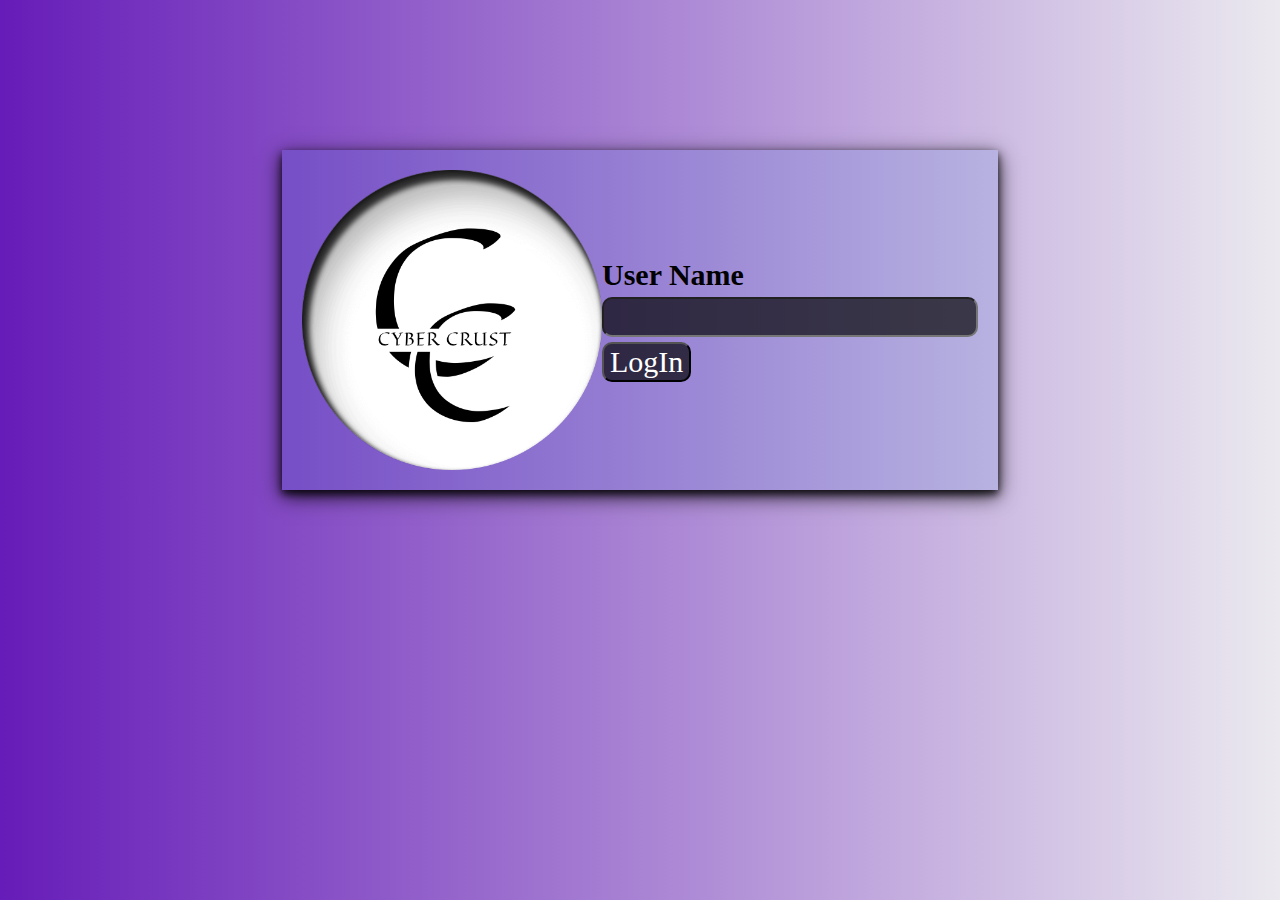
<file: index.html>
<!DOCTYPE html>
<html lang="en">
  <head>
    <meta charset="UTF-8" />
    <meta
      name="viewport"
      content="width=device-width, initial-scale=1.0"
    />
    <title>Title_Page</title>
    <link
      rel="stylesheet"
      href="Index.css"
    />
  </head>
  <body>
    <div class="detail">
      <img
        src="Logo_S.png"
        width="300"
        height="300"
      />
      <form
        action="#"
        class="log_data"
      >
        <label for="name"> User Name </label> <br />
        <input
          type="text"
          id="name"
          maxlength="10"
        />
        <br />
        <button onclick="storeValue()">LogIn</button>
      </form>
    </div>
    <script src="Main.js"></script>
  </body>
</html>
</file>
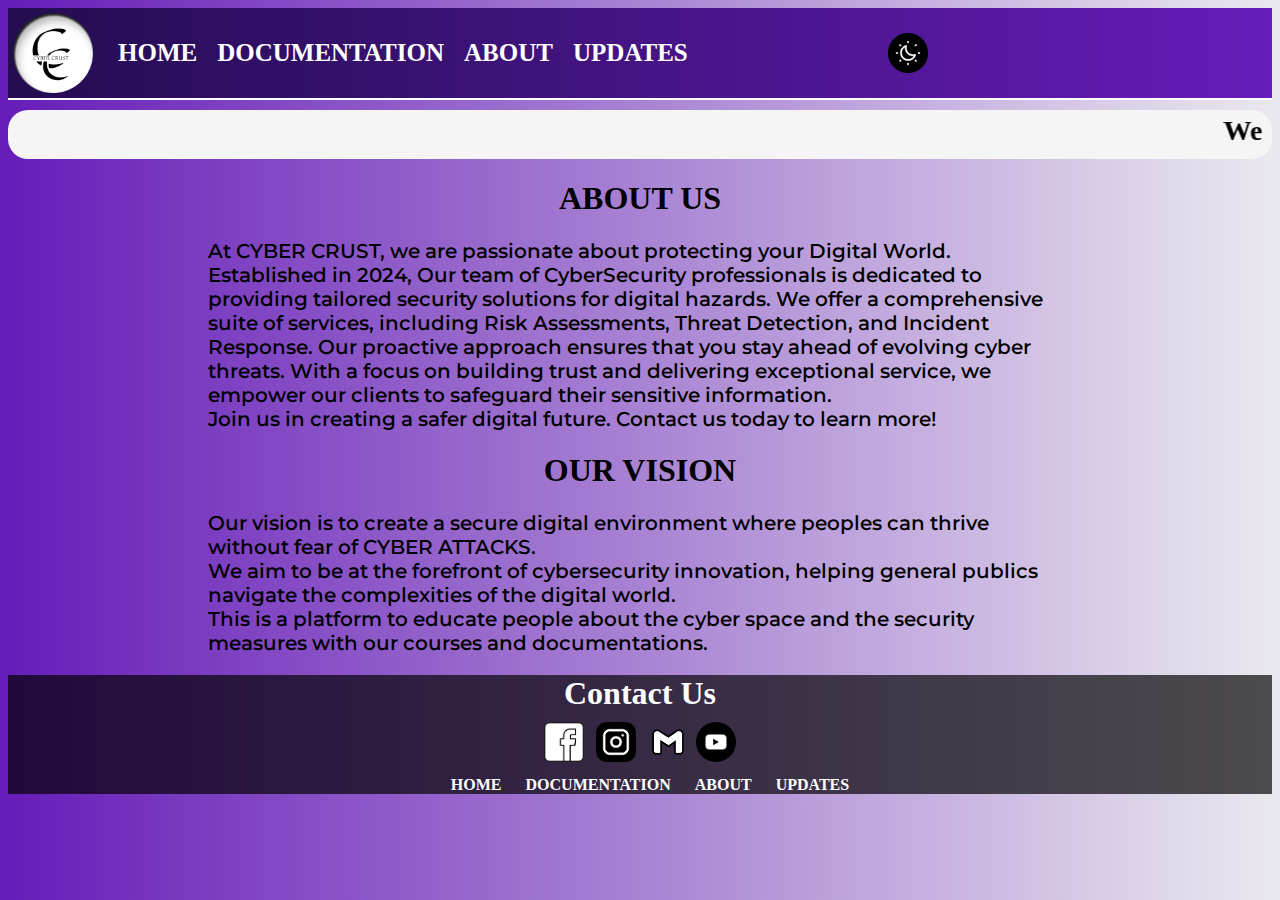
<file: About.html>
<!DOCTYPE html>
<html lang="en">
  <head>
    <meta charset="UTF-8" />
    <meta
      name="viewport"
      content="width=device-width, initial-scale=1.0"
    />
    <title>Cyber Crust</title>
    <link
      rel="stylesheet"
      href="About.css"
    />
    <style>
      @import url("https://fonts.googleapis.com/css2?family=Cinzel:wght@900&family=Montserrat:ital,wght@0,100..900;1,100..900&display=swap");
    </style>
  </head>
  <body class="light">
    <nav class="nav_bar">
      <img
        id="cc"
        src="Logo_S.png"
        width="80"
        height="80"
      />
      <a
        class="panel"
        href="Home.html"
        >HOME</a
      >
      <a
        class="panel"
        href="Documentation.html"
        >DOCUMENTATION</a
      >
      <a
        class="panel"
        href="About.html"
        >ABOUT</a
      >
      <a
        class="panel"
        href="Update.html"
        >UPDATES</a
      >
      <img
        id="icon"
        src="dark.png"
        width="40"
        height="40"
      />
    </nav>
    <div class="marquee">
      <marquee
        direction="left"
        behavior="scroll"
      >
        We understand that CyberSecurity is not just about technology but also
        about building trust and confidence.
      </marquee>
    </div>
    <div class="about">
      <h1>ABOUT US</h1>
      <p id="about_us">
        At CYBER CRUST, we are passionate about protecting your Digital
        World.<br />
        Established in 2024, Our team of CyberSecurity professionals is
        dedicated to providing tailored security solutions for digital hazards.
        We offer a comprehensive suite of services, including Risk Assessments,
        Threat Detection, and Incident Response. Our proactive approach ensures
        that you stay ahead of evolving cyber threats. With a focus on building
        trust and delivering exceptional service, we empower our clients to
        safeguard their sensitive information. <br />Join us in creating a safer
        digital future. Contact us today to learn more!
      </p>

      <h1>OUR VISION</h1>
      <p id="vision">
        Our vision is to create a secure digital environment where peoples can
        thrive without fear of CYBER ATTACKS. <br />We aim to be at the
        forefront of cybersecurity innovation, helping general publics navigate
        the complexities of the digital world. <br />
        This is a platform to educate people about the cyber space and the
        security measures with our courses and documentations.
      </p>
    </div>
    <footer class="foot">
      <h1 id="con">Contact Us</h1>
      <div class="contact">
        <a
          href="#"
          target="_blank"
          ><img
            id="fbook"
            src="FB-D.png"
            onmouseover="this.src='FB-L.png';"
            onmouseout="this.src='FB-D.png';"
            width="40"
            height="40"
        /></a>
        <a
          href="https://www.instagram.com/cyber.crust"
          target="_blank"
          ><img
            id="insta"
            src="Insta_D.png"
            onmouseover="this.src='Insta_L.png';"
            onmouseout="this.src='Insta_D.png';"
            width="40"
            height="40"
        /></a>
        <a
          href="https://cybercrust315@gmail.com"
          target="_blank"
          ><img
            id="gmail"
            src="Gmail_D.png"
            onmouseover="this.src='Gmail_L.png';"
            onmouseout="this.src='Gmail_D.png';"
            width="40"
            height="40" /></a
        ><a
          href="https://youtube.com/@cybercrust-315?si=18NxG2Xi562ZNzxa"
          target="_blank"
          ><img
            id="utube"
            src="Utube_D.png"
            onmouseover="this.src='Utube_L.png';"
            onmouseout="this.src='Utube_D.png';"
            width="40"
            height="40"
        /></a>
      </div>
      <div class="locate">
        <a
          class="panel"
          href="Home.html"
          >HOME</a
        >
        <a
          class="panel"
          href="Documentation.html"
          >DOCUMENTATION</a
        >
        <a
          class="panel"
          href="About.html"
          >ABOUT</a
        >
        <a
          class="panel"
          href="Update.html"
          >UPDATES</a
        >
      </div>
    </footer>
    <script src="About.js"></script>
  </body>
</html>
</file>
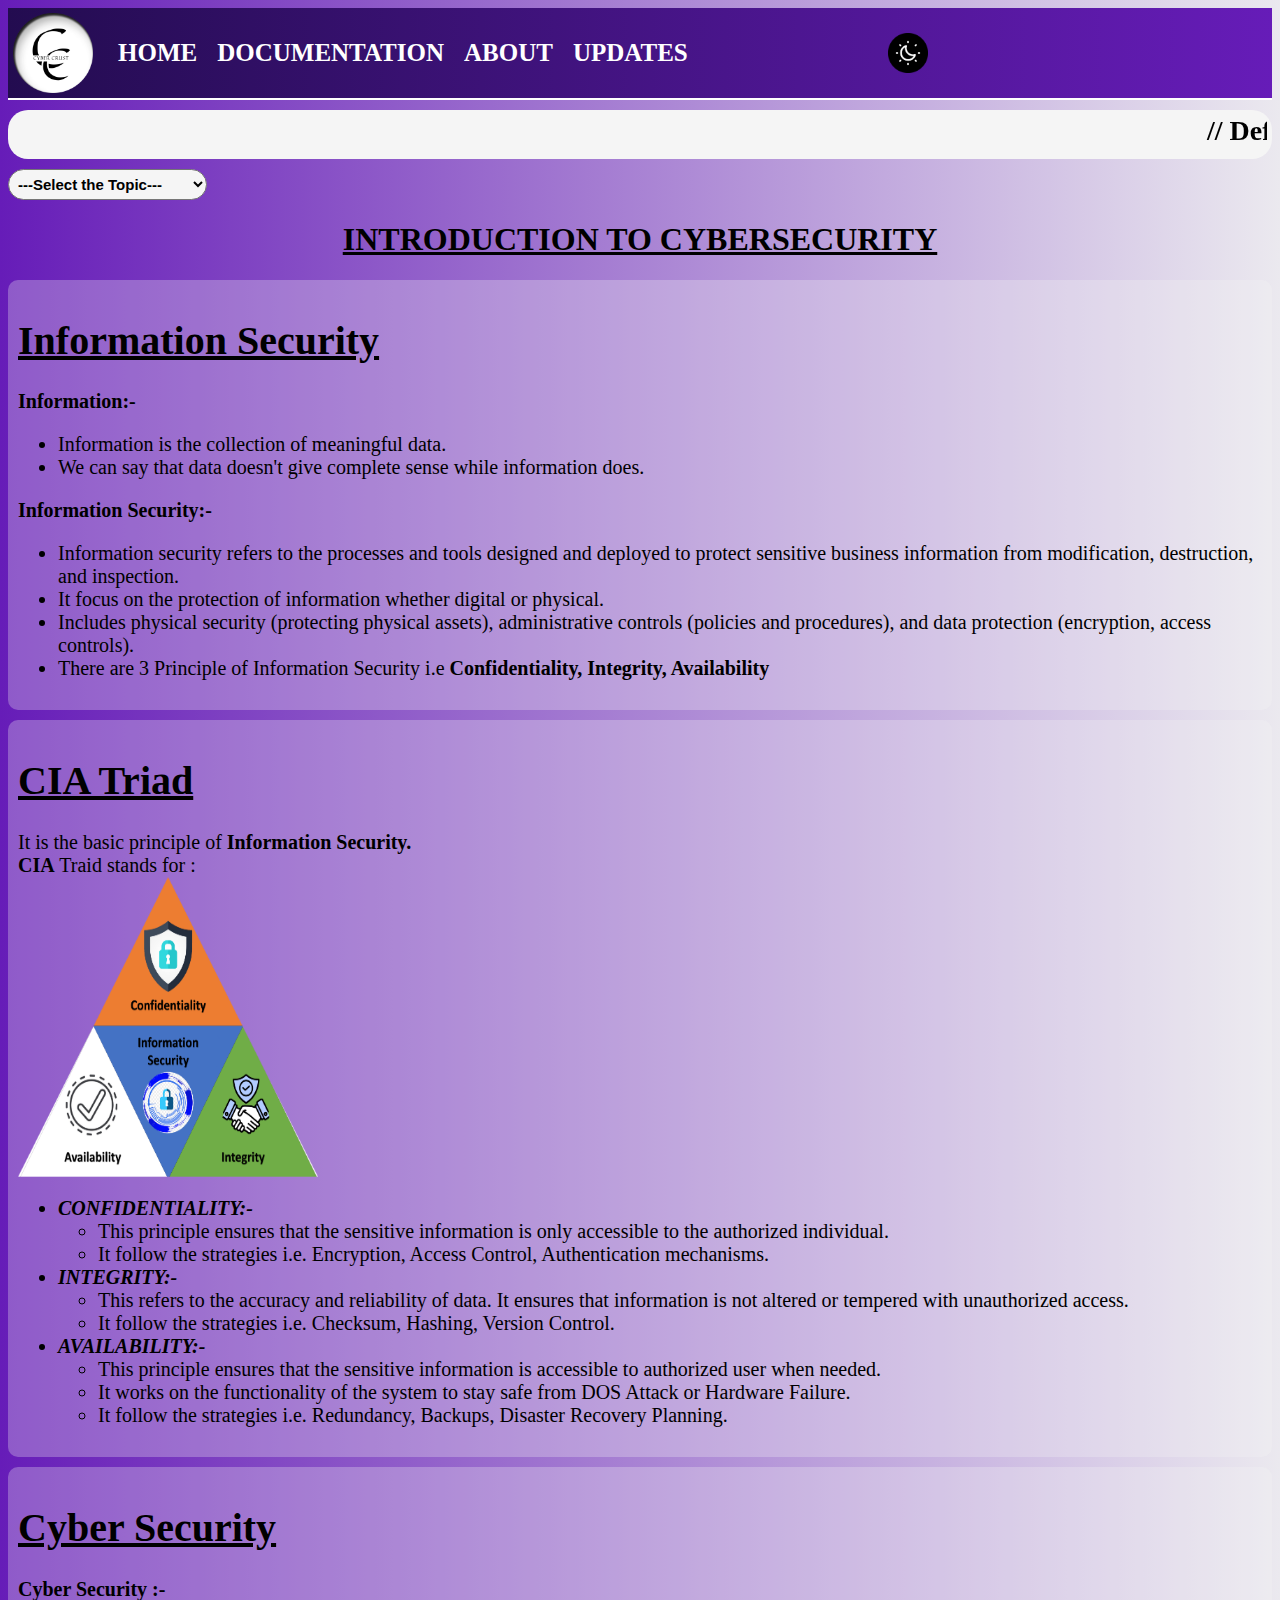
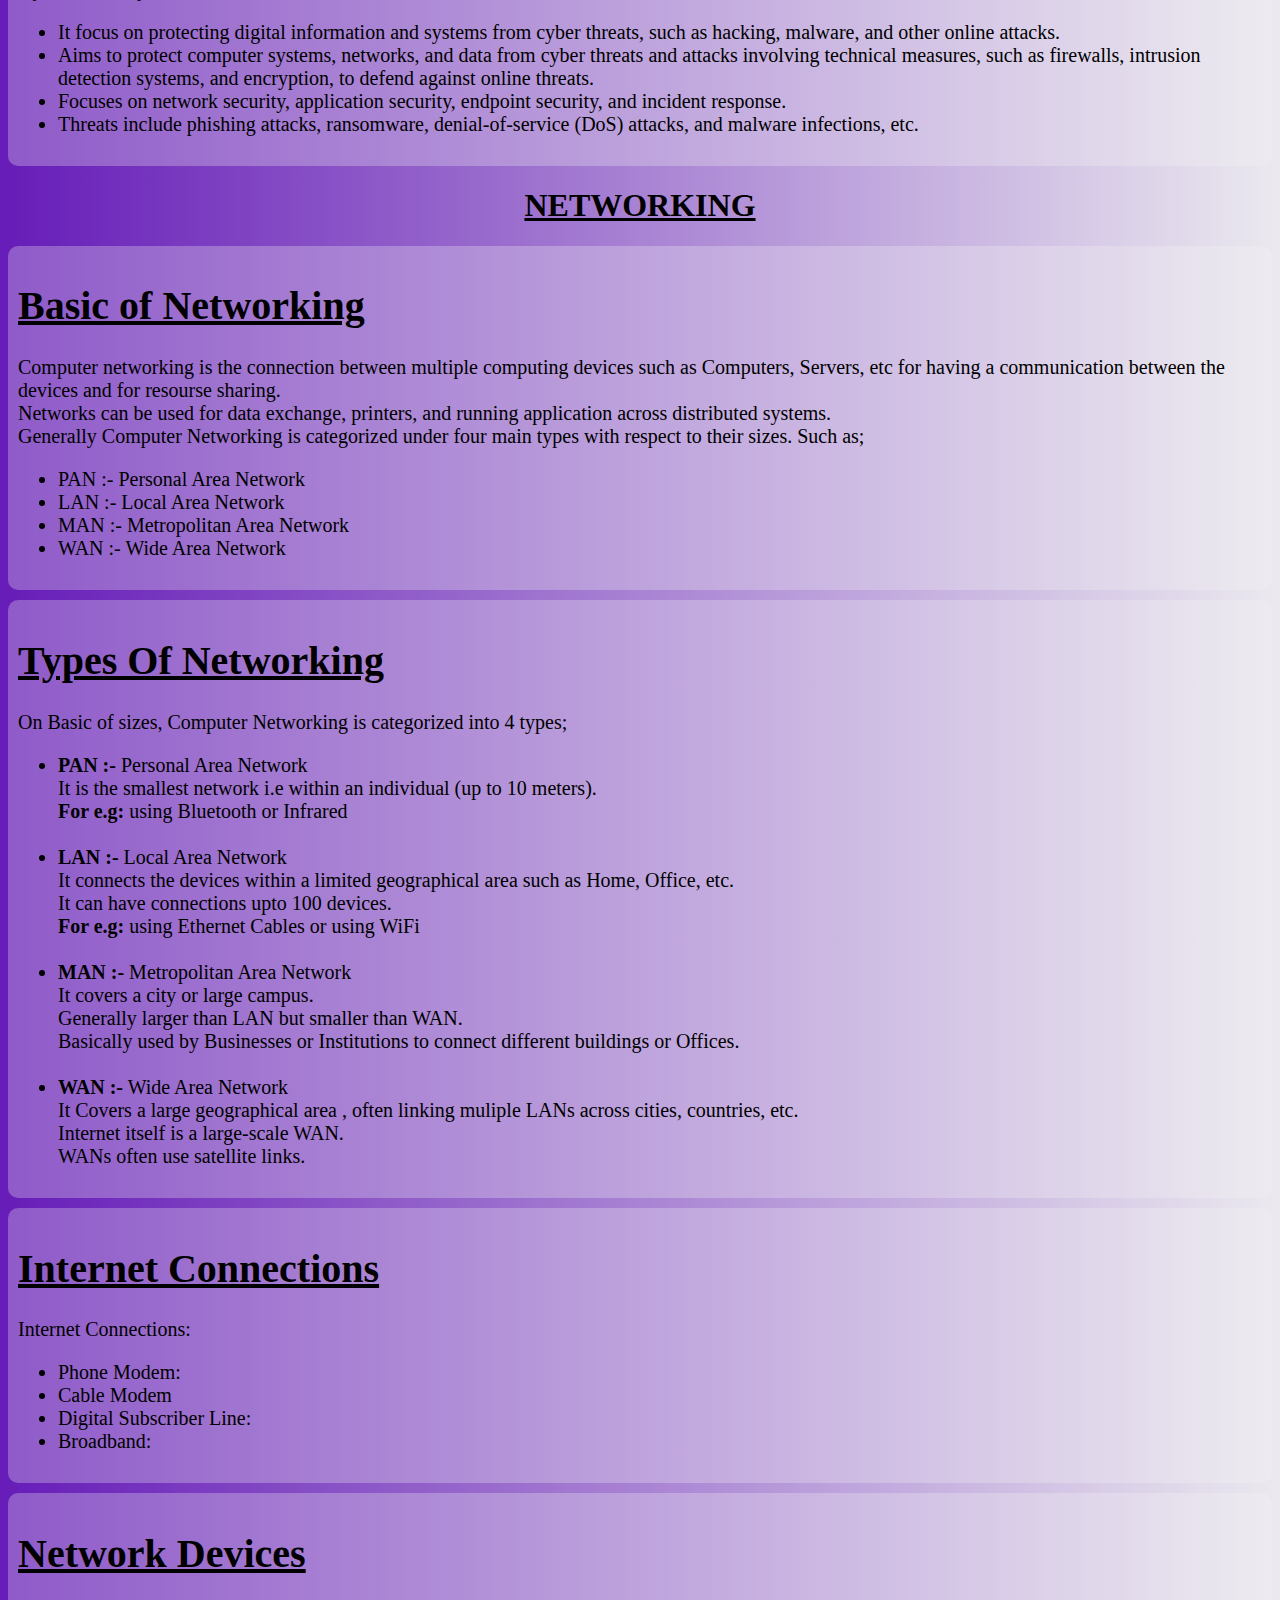
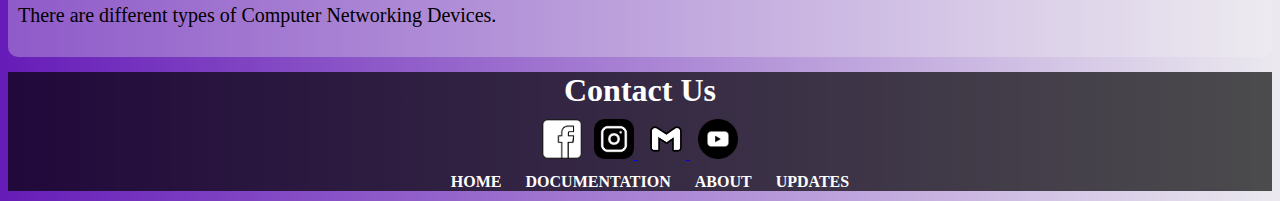
<file: Documentation.html>
<!DOCTYPE html>
<html lang="en">
    <head>
        <meta charset="UTF-8" />
        <meta
        name="viewport"
        content="width=device-width, initial-scale=1.0"
        />
        <title>Cyber Crust</title>
        <link
        rel="stylesheet"
        href="Documentation.css"
        />
    </head>
    <body class="light">
        <nav class="nav_bar">
            <img
                id="cc"
                src="Logo_S.png"
                width="80"
                height="80"
            />
            <a
                class="panel"
                href="Home.html"
                >HOME</a
            >
            <a
                class="panel"
                href="Documentation.html"
                >DOCUMENTATION</a
            >
            <a
                class="panel"
                href="About.html"
                >ABOUT</a
            >
            <a
                class="panel"
                href="Update.html"
                >UPDATES</a
            >
            <img
                id="icon"
                src="dark.png"
                width="40"
                height="40"
            />
        </nav>
        <div class="marquee">
            <marquee
                direction="left"
                behavior="scroll"
            >
                // Defend, Detect, Respond: Your Cybersecurity Knowledge Hub //
            </marquee>
        </div>
        <div>
            <select class="topic" onchange="window.location.href=this.value;">
                <option value="">  ---Select the Topic---  </option>
                <optgroup label="INTRODUCTION TO CYBERSECURITY">
                    <option value="#infoSec">Information Security</option>
                    <option value="#ct">CIA Triad</option>
                    <option value="#cyberSec">Cyber Security</option>
                </optgroup>
                <optgroup label="NETWORKING">
                    <option value="#bn">Basic of Networking</option>
                    <option value="#tn">Types Of Networking</option>
                    <option value="#ic">Internet Connections</option>
                    <option value="#nd">Network Devices</option>
                </optgroup>
            </select>
        </div>

        <div class="doc">
            <h1 class="heading"><u>INTRODUCTION TO CYBERSECURITY</u></h1>

            <article class="main-content">
                <header>
                    <h1 id="infoSec"><u>Information Security</u></h1>
                </header>
                <div class="sub-content">
                    <p>
                        <b>Information:-</b>
                        <ul>
                        <li>Information is the collection of meaningful data.</li>
                        <li>We can say that data doesn't give complete sense while information does.</li>
                        </ul> 
                        <b>Information Security:-</b>
                        <ul>
                        <li>Information security refers to the processes and tools designed and deployed to protect sensitive business information from modification, destruction, and inspection.
                        </li>
                        <li>It focus on the protection of information whether digital or physical.
                        </li>
                        <li>Includes physical security (protecting physical assets), administrative controls (policies and procedures), and data protection (encryption, access controls).</li>
                        <li>There are 3 Principle of Information Security i.e <b>Confidentiality, Integrity, Availability</b></li>
                        </ul>
                    </p>
                </div>
            </article>

            <article class="main-content">
                <header>
                    <h1 id="ct"><u>CIA Triad</u></h1>
                </header>
                <div class="sub-content">
                    <p>
                        It is the basic principle of <b>Information Security.</b>
                        <br>
                        <b>CIA</b> Traid stands for :
                        <img
                            id="cia"
                            src="CIA.png"
                            width="300"
                            height="300"
                        />
                        <ul>
                            <li><b><i>CONFIDENTIALITY:- </i></b><ul><li>This principle ensures that the sensitive information is only accessible to the authorized individual.
                            </li>
                            <li>It follow the strategies i.e.  Encryption, Access Control, Authentication mechanisms.
                            </li></ul>
                            </li> 
                            <li><b><i>INTEGRITY:-</i></b><ul>
                                <li>This refers to the accuracy and reliability of data. It ensures that information is not altered or tempered with unauthorized access.
                                </li>
                                <li>It follow the strategies i.e.  Checksum, Hashing, Version Control.
                                </li>
                            </ul></li> 
                            <li><b><i>AVAILABILITY:-</i></b><ul>
                                <li>This principle ensures that the sensitive information is accessible to authorized user when needed.
                                </li>
                                <li>It works on the functionality of the system to stay safe from DOS Attack or Hardware Failure.
                                </li>
                                <li>It follow the strategies i.e.  Redundancy, Backups, Disaster Recovery Planning.
                                </li>
                            </ul></li> 
                        </ul>
                    </p>
                </div>
            </article>
            
            <article class="main-content">
                <header>
                    <h1 id="cyberSec"><u>Cyber Security</u></h1>
                </header>
                <div class="sub-content">
                    <p>
                        <b>Cyber Security :-</b>
                        <ul>
                            <li>It focus on protecting digital information and systems from cyber threats, such as hacking, malware, and other online attacks.
                            </li>
                            <li>Aims to protect computer systems, networks, and data from cyber threats and attacks involving technical measures, such as firewalls, intrusion detection systems, and encryption, to defend against online threats.
                            </li>
                            <li>Focuses on network security, application security, endpoint security, and incident response.
                            </li>
                            <li>Threats include phishing attacks, ransomware, denial-of-service (DoS) attacks, and malware infections, etc.
                            </li>
                        </ul>
                    </p>
                </div>
            </article>
            
            <h1 id="bn-head" class="heading"><u>NETWORKING</u></h1>

            <article class="main-content">
                <header>
                    <h1 id="bn"><u>Basic of Networking</u></h1>
                </header>
                <div class="sub-content">
                    <p>
                        Computer networking is the connection between multiple computing devices such as Computers, Servers, etc for having a communication between the devices and for resourse sharing. <br> 
                        Networks can be used for data exchange, printers, and running application across distributed systems.<br> 
                        Generally Computer Networking is categorized under four main types with respect to their sizes. Such as;
                        <ul>
                            <li>PAN :- Personal Area Network</li>
                            <li>LAN :- Local Area Network</li>
                            <li>MAN :- Metropolitan Area Network</li>
                            <li>WAN :- Wide Area Network</li>
                        </ul> 
                    </p>
                </div>
            </article>

            <article class="main-content">
                <header>
                    <h1 id="tn"><u>Types Of Networking</u></h1>
                </header>
                <div class="sub-content">
                    <p>
                        On Basic of sizes, Computer Networking is categorized into 4 types;
                        <ul>
                            <li>
                                <b>PAN :-</b> Personal Area Network <br> 
                                It is the smallest network i.e within an individual (up to 10 meters). <br> 
                                <b>For e.g:</b> using Bluetooth or Infrared 
                            </li><br>
                            <li>
                                <b>LAN :-</b> Local Area Network <br> 
                                It connects the devices within a limited geographical area such as Home, Office, etc. <br> 
                                It can have connections upto 100 devices. <br> 
                                <b>For e.g:</b> using Ethernet Cables or using WiFi 
                            </li> <br>
                            <li>
                                <b>MAN :-</b> Metropolitan Area Network <br> 
                                It covers a city or large campus. <br> 
                                Generally larger than LAN but smaller than WAN. <br> Basically used by Businesses or Institutions to connect different buildings or Offices.
                            </li> <br>
                            <li>
                                <b>WAN :-</b> Wide Area Network <br> 
                                It Covers a large geographical area , often linking muliple LANs across cities, countries, etc. <br> 
                                Internet itself is a large-scale WAN. <br> 
                                WANs often use satellite links.                         
                            </li>
                        </ul>
                    </p>
                </div>
            </article>

            <article class="main-content">
                <header>
                    <h1 id="ic"><u>Internet Connections</u></h1>
                </header>
                <div class="sub-content">
                    <p>
                        Internet Connections:
                        <ul>
                            <li>Phone Modem:</li>
                            <li>Cable Modem</li>
                            <li>Digital Subscriber Line:</li>
                            <li>Broadband:</li>
                        </ul>
                    </p>
                </div>
            </article>

            <article class="main-content">
                <header>
                    <h1 id="nd"><u>Network Devices</u></h1>
                </header>
                <div class="sub-content">
                    <p>There are different types of Computer Networking Devices.</p>
                </div>
            </article>
        </div>
        <footer class="foot">
            <h1 id="con">Contact Us</h1>
            <div class="contact">
                <a
                href="#"
                target="_blank"
                ><img
                id="fbook"
                src="FB-D.png"
                onmouseover="this.src='FB-L.png';"
                onmouseout="this.src='FB-D.png';"
                width="40"
                height="40"
                /></a>
                <a
                href="https://www.instagram.com/cyber.crust"
                target="_blank"
                >
                    <img
                        id="insta"
                        src="Insta_D.png"
                        onmouseover="this.src='Insta_L.png';"
                        onmouseout="this.src='Insta_D.png';"
                        width="40"
                        height="40"
                    />
                </a>
                <a
                href="https://cybercrust315@gmail.com"
                target="_blank"
                >
                    <img
                        id="gmail"
                        src="Gmail_D.png"
                        onmouseover="this.src='Gmail_L.png';"
                        onmouseout="this.src='Gmail_D.png';"
                        width="40"
                        height="40" 
                    />
                </a>
                <a
                href="https://youtube.com/@cybercrust-315?si=18NxG2Xi562ZNzxa"
                target="_blank"
                >
                    <img
                        id="utube"
                        src="Utube_D.png"
                        onmouseover="this.src='Utube_L.png';"
                        onmouseout="this.src='Utube_D.png';"
                        width="40"
                        height="40"
                    />
                </a>
            </div>
            <div class="locate">
                <a
                class="panel"
                href="Home.html"
                >HOME</a
                >
                <a
                class="panel"
                href="Documentation.html"
                >DOCUMENTATION</a
                >
                <a
                class="panel"
                href="About.html"
                >ABOUT</a
                >
                <a
                class="panel"
                href="Update.html"
                >UPDATES</a
                >
            </div>
        </footer>
        <script src="Documentation.js"></script>
    </body>
</html>
</file>
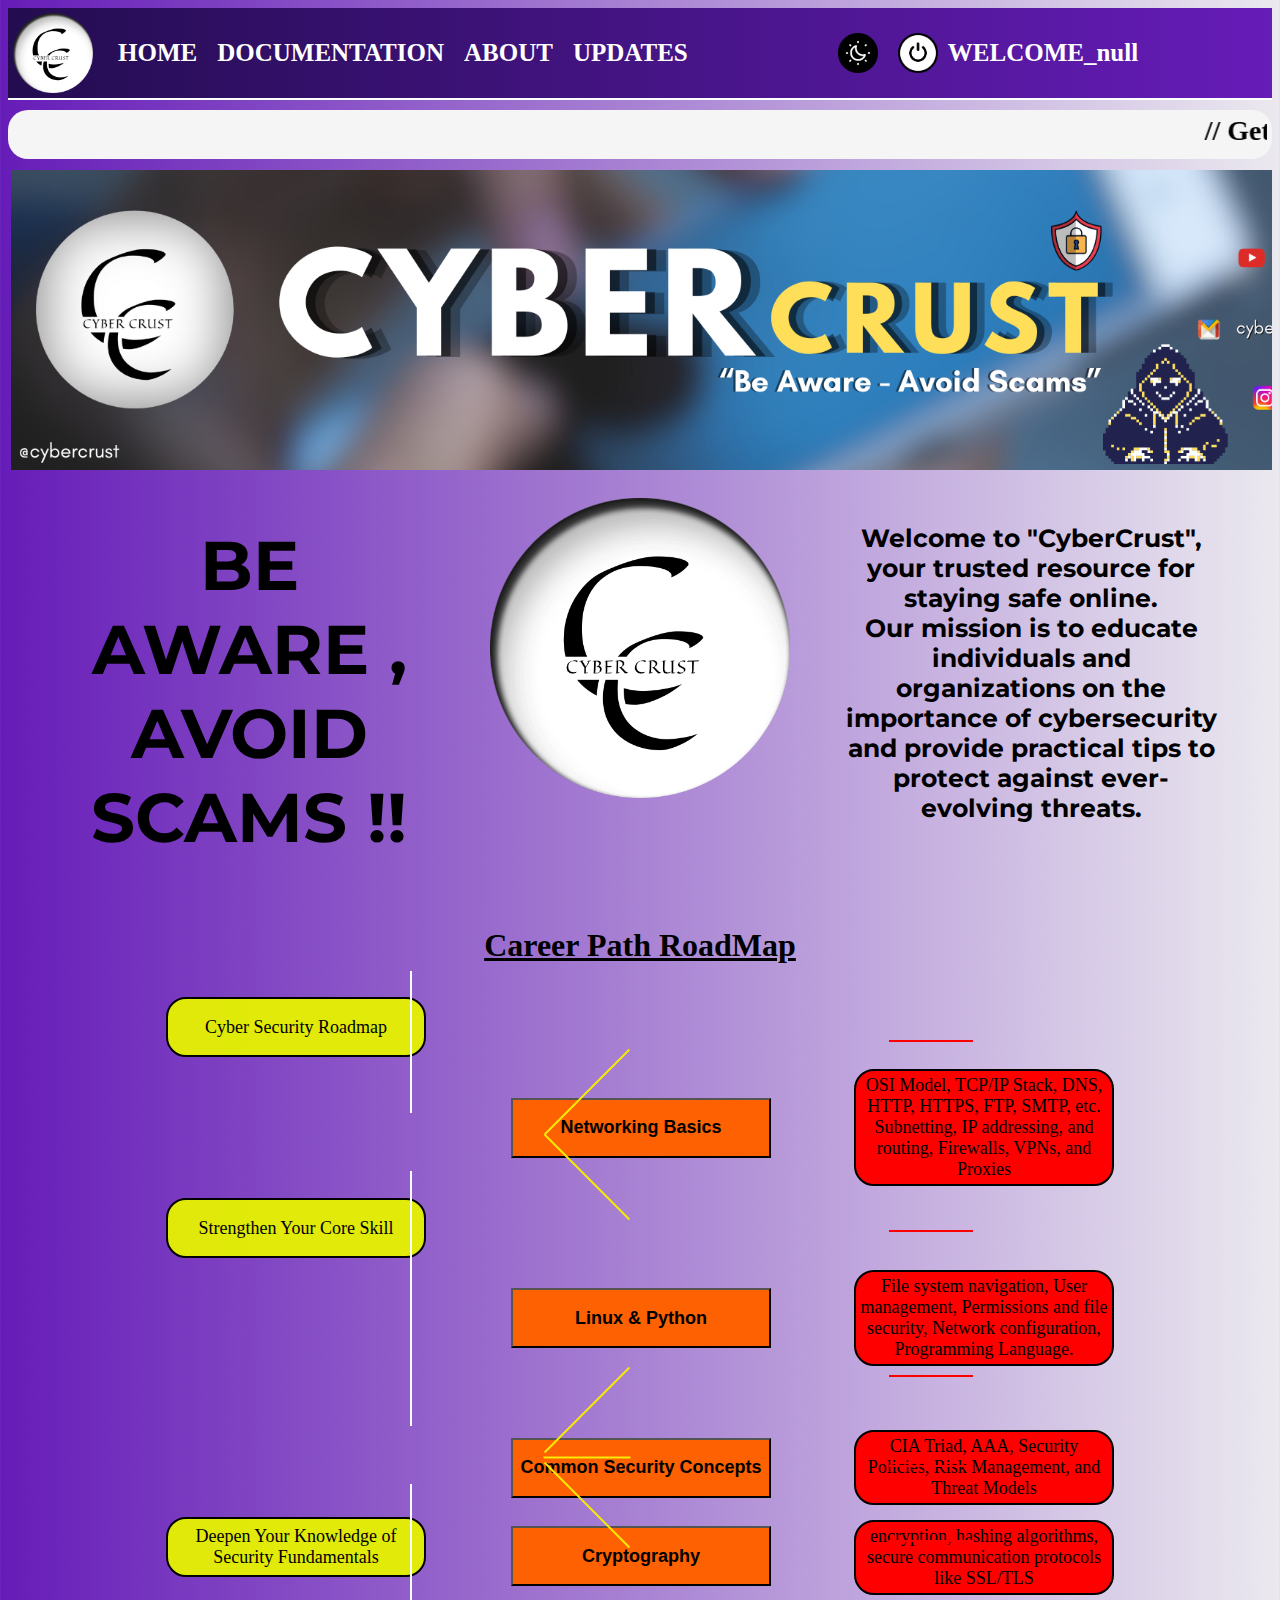
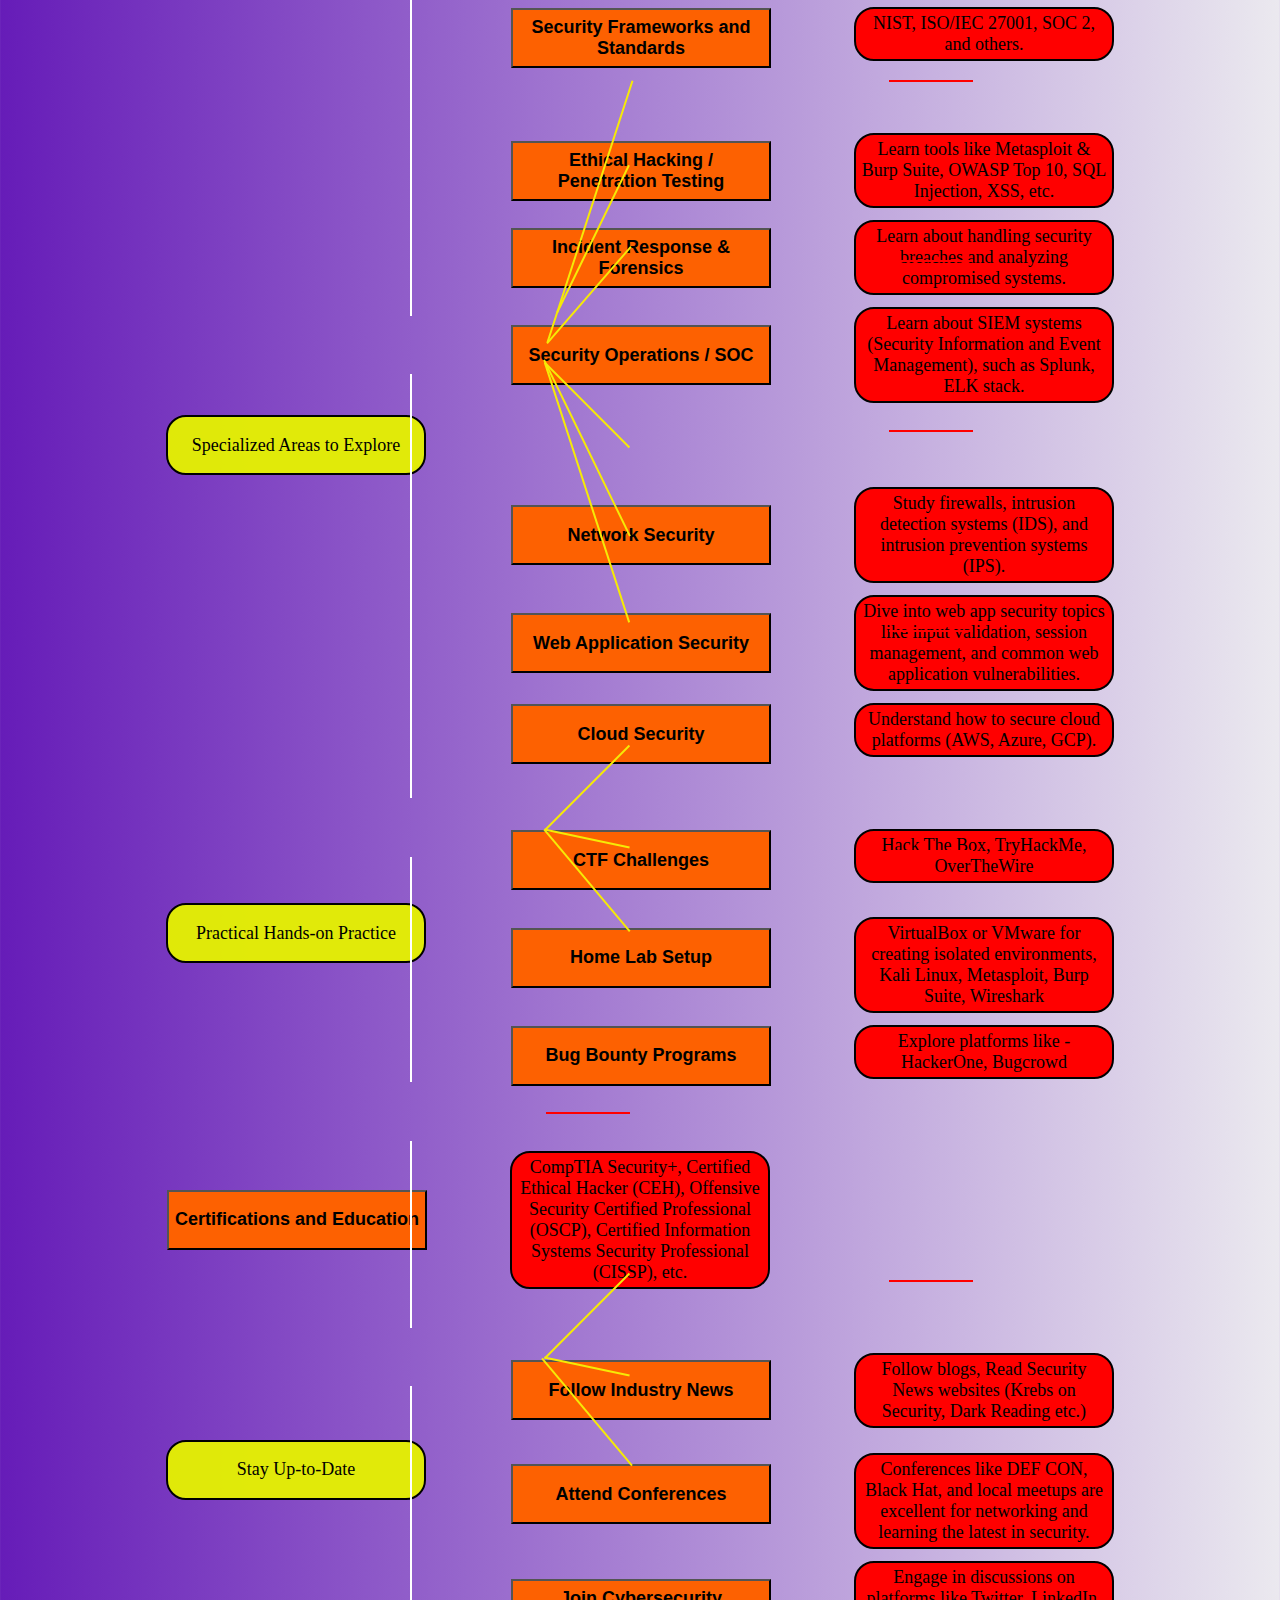
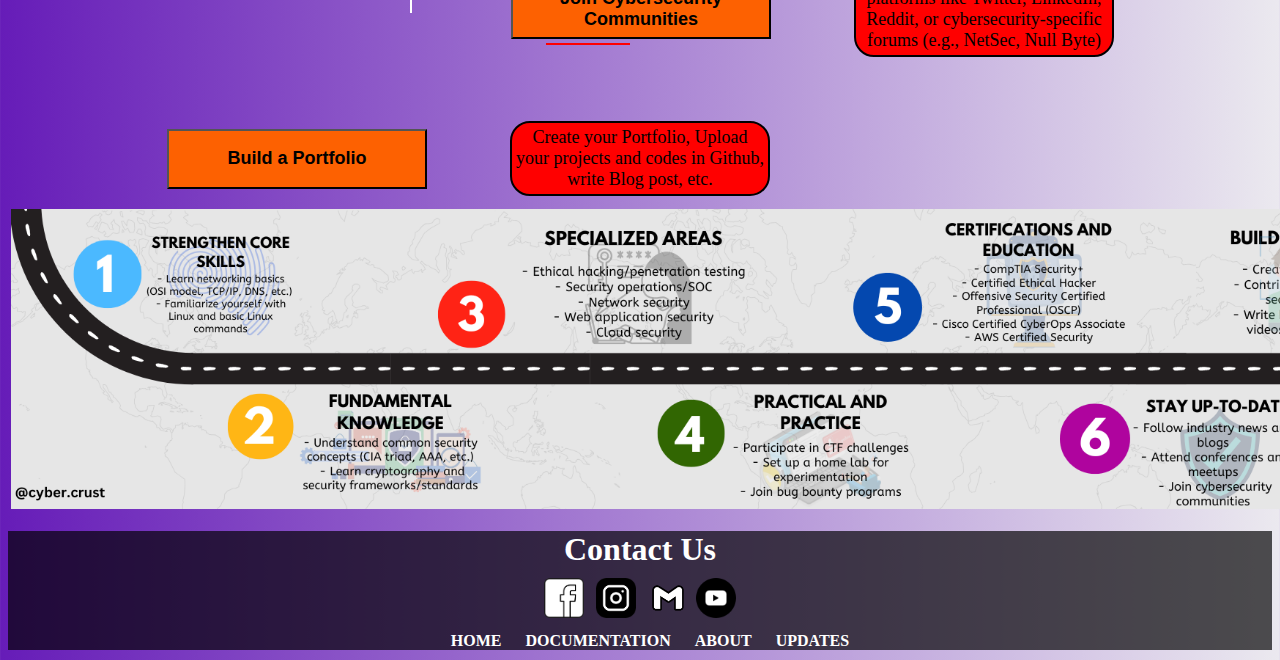
<file: Home.html>
<!DOCTYPE html>
<html lang="en">
  <head>
    <meta charset="UTF-8" />
    <meta
      name="viewport"
      content="width=device-width, initial-scale=1.0"
    />
    <title>Cyber Crust</title>
    <link
      rel="stylesheet"
      href="Home.css"
    />
    <style>
      @import url("https://fonts.googleapis.com/css2?family=Cinzel:wght@900&family=Montserrat:ital,wght@0,100..900;1,100..900&display=swap");
    </style>
  </head>
  <body class="light">
    <nav class="nav_bar">
      <img
        id="cc"
        src="Logo_S.png"
        width="80"
        height="80"
      />
      <a
        class="panel"
        href="Home.html"
        >HOME</a
      >
      <a
        class="panel"
        href="Documentation.html"
        >DOCUMENTATION</a
      >
      <a
        class="panel"
        href="About.html"
        >ABOUT</a
      >
      <a
        class="panel"
        href="Update.html"
        >UPDATES</a
      >
      <img
        id="icon"
        src="dark.png"
        width="40"
        height="40"
      />
      <img
        id="logout"
        src="Power-L.png"
        width="40"
        height="40"
      />
      <h1 id="profile">WELCOME</h1>
    </nav>
    <div class="marquee">
      <marquee
        direction="left"
        behavior="scroll"
      >
        // Get Knowledge About Security Policies in CyberSpace & Protect Your
        Assert in Cyber Space. //
      </marquee>
    </div>
    <div class="slider-container">
      <div class="slider">
        <img
          src="Banner1.png"
          class="banner"
          alt="Image 1"
        />
        <img
          src="Banner2.png"
          class="banner"
          alt="Image 2"
        />
        <img
          src="Banner3.png"
          class="banner"
          alt="Image 3"
        />
      </div>
    </div>
    <div class="welcome">
      <h1
        class="wel_C"
        id="wel_C"
      >
        BE AWARE , AVOID SCAMS !!
      </h1>
      <img
        id="f_logo"
        src="Logo_S.png"
        width="300"
        height="300"
      />
      <h1 class="wel_C">
        Welcome to "CyberCrust", your trusted resource for staying safe
        online.<br />
        Our mission is to educate individuals and organizations on the
        importance of cybersecurity and provide practical tips to protect
        against ever-evolving threats.
      </h1>
    </div>
    <h1 class="rd-map"><u>Career Path RoadMap</u></h1>
    <form action="#">
      <table>
        <tr>
          <td
            colspan="3"
            class="main-topic"
          >
            Cyber Security Roadmap
          </td>
        </tr>
        <tr>
          <td></td>
          <td>
            <button
              class="sub-topic"
              onclick="basicNetworking()"
            >
              Networking Basics
            </button>
          </td>
          <td class="chapter">
            OSI Model, TCP/IP Stack, DNS, HTTP, HTTPS, FTP, SMTP, etc.
            Subnetting, IP addressing, and routing, Firewalls, VPNs, and Proxies
          </td>
        </tr>
        <tr>
          <td class="main-topic">Strengthen Your Core Skill</td>
          <td></td>
        </tr>
        <tr>
          <td></td>
          <td>
            <button
              class="sub-topic"
              onclick="UpcomingNotes()"
            >
              Linux & Python
            </button>
          </td>
          <td class="chapter">
            File system navigation, User management, Permissions and file
            security, Network configuration, Programming Language.
          </td>
        </tr>
        <tr class="gap"></tr>
        <tr>
          <td></td>
          <td>
            <button
              class="sub-topic"
              onclick="UpcomingNotes()"
            >
              Common Security Concepts
            </button>
          </td>
          <td class="chapter">
            CIA Triad, AAA, Security Policies, Risk Management, and Threat
            Models
          </td>
        </tr>
        <tr>
          <td class="main-topic">
            Deepen Your Knowledge of Security Fundamentals
          </td>
          <td>
            <button
              class="sub-topic"
              onclick="UpcomingNotes()"
            >
              Cryptography
            </button>
          </td>
          <td class="chapter">
            encryption, hashing algorithms, secure communication protocols like
            SSL/TLS
          </td>
        </tr>
        <tr>
          <td></td>
          <td>
            <button
              class="sub-topic"
              onclick="UpcomingNotes()"
            >
              Security Frameworks and Standards
            </button>
          </td>
          <td class="chapter">NIST, ISO/IEC 27001, SOC 2, and others.</td>
        </tr>
        <tr class="gap"></tr>
        <tr>
          <td></td>
          <td>
            <button
              class="sub-topic"
              onclick="UpcomingNotes()"
            >
              Ethical Hacking / Penetration Testing
            </button>
          </td>
          <td class="chapter">
            Learn tools like Metasploit & Burp Suite, OWASP Top 10, SQL
            Injection, XSS, etc.
          </td>
        </tr>
        <tr>
          <td></td>
          <td>
            <button
              class="sub-topic"
              onclick="UpcomingNotes()"
            >
              Incident Response & Forensics
            </button>
          </td>
          <td class="chapter">
            Learn about handling security breaches and analyzing compromised
            systems.
          </td>
        </tr>
        <tr>
          <td></td>
          <td>
            <button
              class="sub-topic"
              onclick="UpcomingNotes()"
            >
              Security Operations / SOC
            </button>
          </td>
          <td class="chapter">
            Learn about SIEM systems (Security Information and Event
            Management), such as Splunk, ELK stack.
          </td>
        </tr>
        <tr>
          <td class="main-topic">Specialized Areas to Explore</td>
        </tr>
        <tr>
          <td></td>
          <td>
            <button
              class="sub-topic"
              onclick="UpcomingNotes()"
            >
              Network Security
            </button>
          </td>
          <td class="chapter">
            Study firewalls, intrusion detection systems (IDS), and intrusion
            prevention systems (IPS).
          </td>
        </tr>
        <tr>
          <td></td>
          <td>
            <button
              class="sub-topic"
              onclick="UpcomingNotes()"
            >
              Web Application Security
            </button>
          </td>
          <td class="chapter">
            Dive into web app security topics like input validation, session
            management, and common web application vulnerabilities.
          </td>
        </tr>
        <tr>
          <td></td>
          <td>
            <button
              class="sub-topic"
              onclick="UpcomingNotes()"
            >
              Cloud Security
            </button>
          </td>
          <td class="chapter">
            Understand how to secure cloud platforms (AWS, Azure, GCP).
          </td>
        </tr>
        <tr class="gap"></tr>
        <tr>
          <td></td>
          <td>
            <button
              class="sub-topic"
              onclick="UpcomingNotes()"
            >
              CTF Challenges
            </button>
          </td>
          <td class="chapter">Hack The Box, TryHackMe, OverTheWire</td>
        </tr>
        <tr>
          <td class="main-topic">Practical Hands-on Practice</td>
          <td>
            <button
              class="sub-topic"
              onclick="UpcomingNotes()"
            >
              Home Lab Setup
            </button>
          </td>
          <td class="chapter">
            VirtualBox or VMware for creating isolated environments, Kali Linux,
            Metasploit, Burp Suite, Wireshark
          </td>
        </tr>
        <tr>
          <td></td>
          <td>
            <button
              class="sub-topic"
              onclick="UpcomingNotes()"
            >
              Bug Bounty Programs
            </button>
          </td>
          <td class="chapter">Explore platforms like - HackerOne, Bugcrowd</td>
        </tr>
        <tr class="gap"></tr>
        <tr>
          <td>
            <button
              class="sub-topic"
              onclick="UpcomingNotes()"
            >
              Certifications and Education
            </button>
          </td>
          <td class="chapter">
            CompTIA Security+, Certified Ethical Hacker (CEH), Offensive
            Security Certified Professional (OSCP), Certified Information
            Systems Security Professional (CISSP), etc.
          </td>
        </tr>
        <tr class="gap"></tr>
        <tr>
          <td></td>
          <td>
            <button
              class="sub-topic"
              onclick="UpcomingNotes()"
            >
              Follow Industry News
            </button>
          </td>
          <td class="chapter">
            Follow blogs, Read Security News websites (Krebs on Security, Dark
            Reading etc.)
          </td>
        </tr>
        <tr>
          <td class="main-topic">Stay Up-to-Date</td>
          <td>
            <button
              class="sub-topic"
              onclick="UpcomingNotes()"
            >
              Attend Conferences
            </button>
          </td>
          <td class="chapter">
            Conferences like DEF CON, Black Hat, and local meetups are excellent
            for networking and learning the latest in security.
          </td>
        </tr>
        <tr>
          <td></td>
          <td>
            <button
              class="sub-topic"
              onclick="UpcomingNotes()"
            >
              Join Cybersecurity Communities
            </button>
          </td>
          <td class="chapter">
            Engage in discussions on platforms like Twitter, LinkedIn, Reddit,
            or cybersecurity-specific forums (e.g., NetSec, Null Byte)
          </td>
        </tr>
        <tr class="gap"></tr>
        <tr>
          <td>
            <button
              class="sub-topic"
              onclick="UpcomingNotes()"
            >
              Build a Portfolio
            </button>
          </td>
          <td class="chapter">
            Create your Portfolio, Upload your projects and codes in Github,
            write Blog post, etc.
          </td>
        </tr>
      </table>
    </form>
    <div>
      <div class="line1"></div>
      <div class="line2"></div>
      <div class="line3"></div>
      <div class="line4"></div>
      <div class="line5"></div>
      <div class="line6"></div>
      <div class="line7"></div>
      <div class="line8"></div>
      <div class="line9"></div>
      <div class="line10"></div>
      <div class="line11"></div>
      <div class="line12"></div>
      <div class="line13"></div>
      <div class="line14"></div>
      <div class="line15"></div>
      <div class="line16"></div>
      <div class="line17"></div>
      <div class="line18"></div>
      <div class="line19"></div>
      <div class="line20"></div>
      <div class="line21"></div>
      <div class="line22"></div>
      <div class="line23"></div>
      <div class="line24"></div>
      <div class="line25"></div>
      <div class="line26"></div>
      <div class="line27"></div>
      <div class="line28"></div>
      <div class="line29"></div>
      <div class="line30"></div>
      <div class="line31"></div>
      <div class="line32"></div>
      <div class="line33"></div>
      <div class="line34"></div>
      <div class="line35"></div>
      <div class="line36"></div>
      <div class="line37"></div>
      <div class="line38"></div>
      <div class="line39"></div>
      <div class="line40"></div>
      <div class="line41"></div>
      <div class="line42"></div>
      <div class="line43"></div>
    </div>
    <div class="summary">
      <img
        src="CS RMB.png"
        class="banner"
        alt="Image 1"
      />
    </div>
    <footer class="foot">
      <h1 id="con">Contact Us</h1>
      <div class="contact">
        <a
          href="#"
          target="_blank"
          ><img
            id="fbook"
            src="FB-D.png"
            onmouseover="this.src='FB-L.png';"
            onmouseout="this.src='FB-D.png';"
            width="40"
            height="40"
        /></a>
        <a
          href="https://www.instagram.com/cyber.crust"
          target="_blank"
          ><img
            id="insta"
            src="Insta_D.png"
            onmouseover="this.src='Insta_L.png';"
            onmouseout="this.src='Insta_D.png';"
            width="40"
            height="40"
        /></a>
        <a
          href="https://cybercrust315@gmail.com"
          target="_blank"
          ><img
            id="gmail"
            src="Gmail_D.png"
            onmouseover="this.src='Gmail_L.png';"
            onmouseout="this.src='Gmail_D.png';"
            width="40"
            height="40" /></a
        ><a
          href="https://youtube.com/@cybercrust-315?si=18NxG2Xi562ZNzxa"
          target="_blank"
          ><img
            id="utube"
            src="Utube_D.png"
            onmouseover="this.src='Utube_L.png';"
            onmouseout="this.src='Utube_D.png';"
            width="40"
            height="40"
        /></a>
      </div>
      <div class="locate">
        <a
          class="panel"
          href="Home.html"
          >HOME</a
        >
        <a
          class="panel"
          href="Documentation.html"
          >DOCUMENTATION</a
        >
        <a
          class="panel"
          href="About.html"
          >ABOUT</a
        >
        <a
          class="panel"
          href="Update.html"
          >UPDATES</a
        >
      </div>
    </footer>
    <script src="Home.js"></script>
    <script src="Main.js"></script>
  </body>
</html>
</file>
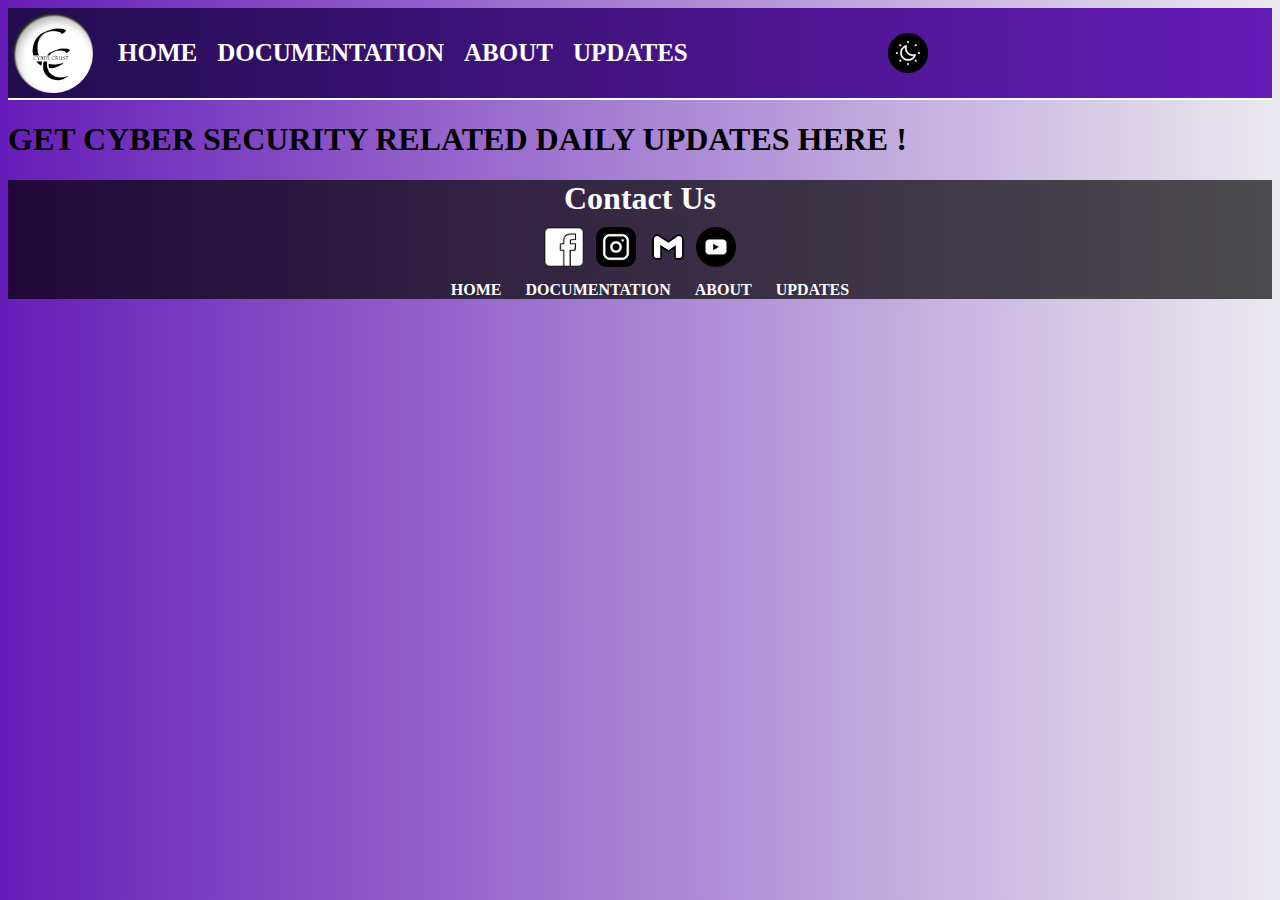
<file: Update.html>
<!DOCTYPE html>
<html lang="en">
  <head>
    <meta charset="UTF-8" />
    <meta
      name="viewport"
      content="width=device-width, initial-scale=1.0"
    />
    <title>Cyber Crust</title>
    <link
      rel="stylesheet"
      href="Update.css"
    />
  </head>
  <body class="light">
    <nav class="nav_bar">
      <img
        id="cc"
        src="Logo_S.png"
        width="80"
        height="80"
      />
      <a
        class="panel"
        href="Home.html"
        >HOME</a
      >
      <a
        class="panel"
        href="Documentation.html"
        >DOCUMENTATION</a
      >
      <a
        class="panel"
        href="About.html"
        >ABOUT</a
      >
      <a
        class="panel"
        href="Update.html"
        >UPDATES</a
      >
      <img
        id="icon"
        src="dark.png"
        width="40"
        height="40"
      />
    </nav>
    <h1 class="abt">GET CYBER SECURITY RELATED DAILY UPDATES HERE !</h1>
    <footer class="foot">
      <h1 id="con">Contact Us</h1>
      <div class="contact">
        <a
          href="#"
          target="_blank"
          ><img
            id="fbook"
            src="FB-D.png"
            onmouseover="this.src='FB-L.png';"
            onmouseout="this.src='FB-D.png';"
            width="40"
            height="40"
        /></a>
        <a
          href="https://www.instagram.com/cyber.crust"
          target="_blank"
          ><img
            id="insta"
            src="Insta_D.png"
            onmouseover="this.src='Insta_L.png';"
            onmouseout="this.src='Insta_D.png';"
            width="40"
            height="40"
        /></a>
        <a
          href="https://cybercrust315@gmail.com"
          target="_blank"
          ><img
            id="gmail"
            src="Gmail_D.png"
            onmouseover="this.src='Gmail_L.png';"
            onmouseout="this.src='Gmail_D.png';"
            width="40"
            height="40" /></a
        ><a
          href="https://youtube.com/@cybercrust-315?si=18NxG2Xi562ZNzxa"
          target="_blank"
          ><img
            id="utube"
            src="Utube_D.png"
            onmouseover="this.src='Utube_L.png';"
            onmouseout="this.src='Utube_D.png';"
            width="40"
            height="40"
        /></a>
      </div>
      <div class="locate">
        <a
          class="panel"
          href="Home.html"
          >HOME</a
        >
        <a
          class="panel"
          href="Documentation.html"
          >DOCUMENTATION</a
        >
        <a
          class="panel"
          href="About.html"
          >ABOUT</a
        >
        <a
          class="panel"
          href="Update.html"
          >UPDATES</a
        >
      </div>
    </footer>
    <script src="Update.js"></script>
  </body>
</html>
</file>
<file: Index.css>
body {
  background-image: linear-gradient(to left, #ebe9ef, #661cb8);
}

.detail {
  box-shadow: 0 4px 8px 0 rgb(0 0 0 / 80%), 0 6px 20px 0 rgb(0 0 0 / 79%);
  background-color: #1976d21f;
  display: flex;
  font-weight: bold;
  flex-direction: row;
  flex-wrap: wrap;
  padding: 20px;
  width: fit-content;
  margin: auto;
  margin-top: 150px;
  align-items: center;
}
.log_data {
  font-size: 30px;
  font-family: Georgia, "Times New Roman", Times, serif;
}
#name,
button {
  border-radius: 10px;
  font-size: 30px;
  font-family: Georgia, "Times New Roman", Times, serif;
  background-color: #000000ad;
  color: white;
  margin-top: 5px;
}
@media only screen and (max-width: 426px) {
  .log_data {
    font-size: 20px;
    font-family: Georgia, "Times New Roman", Times, serif;
  }
  #name,
  button {
    border-radius: 10px;
    font-size: 20px;
    font-family: Georgia, "Times New Roman", Times, serif;
    background-color: #000000ad;
    color: white;
    margin-top: 5px;
  }
}
</file>
<file: About.css>
.light {
  background-image: linear-gradient(to left, #ebe9ef, #661cb8);
}
.dark {
  background-image: linear-gradient(to left, #000000, #3d0978);
}
.nav_bar {
  display: flex;
  flex-wrap: wrap;
  align-items: center;
  font-size: 25px;
  background-image: linear-gradient(to right, #230c50, #661cb8);
  border-bottom: 2px solid white;
}
.nav_bar_dark {
  display: flex;
  flex-wrap: wrap;
  align-items: center;
  font-size: 25px;
  background-image: linear-gradient(to right, #431c91, #5405ad);
  border-bottom: 2px solid white;
}
#cc {
  padding: 5px;
  transition: transform 2s ease-in-out;
}
#cc:hover {
  transform: rotate(360deg);
}
.panel {
  margin-left: 20px;
  font-weight: bolder;
  color: white;
  text-decoration-line: none;
}
.panel:hover {
  background-color: white;
  color: #230c50;
  padding: 5px;
  border-radius: 20px;
}
.panel:active {
  background-color: white;
  color: #ff0000;
  padding: 5px;
  border-radius: 20px;
}

#icon {
  margin-left: 200px;
}

.marquee {
  font-size: 28px;
  font-weight: bold;
  margin-top: 10px;
  padding: 5px;
  background-color: whitesmoke;
  border-radius: 20px;
}
.about {
  text-align: center;
}
.about_d {
  text-align: center;
  color: white;
}
#about_us,
#vision {
  font-size: 20px;
  font-family: "Montserrat", sans-serif;
  font-weight: 550;
  text-align: left;
  margin-left: 200px;
  margin-right: 200px;
}
.foot {
  background-color: rgb(0 0 0 / 68%);
  text-align: center;
  margin-top: 5px;
}
#con {
  margin-bottom: 10px;
  margin-top: 15px;
  color: white;
}
.contact {
  align-items: center;
  margin-left: auto;
  margin-right: auto;
}
#insta,
#gmail,
#utube {
  padding-left: 8px;
}
.locate {
  margin-top: 10px;
  margin-bottom: 10px;
}
@media only screen and (max-width: 426px) {
  .nav_bar {
    display: flex;
    flex-direction: column;
    align-items: center;
    font-size: 25px;
    background-image: linear-gradient(to right, #230c50, #661cb8);
    border-bottom: 2px solid white;
  }
  .nav_bar_dark {
    display: flex;
    flex-direction: column;
    align-items: center;
    font-size: 25px;
    background-image: linear-gradient(to right, #431c91, #5405ad);
    border-bottom: 2px solid white;
  }
  #icon {
    margin-left: 0px;
  }
  .marquee {
    font-size: 20px;
    font-weight: bold;
    margin-top: 10px;
    padding: 5px;
    background-color: whitesmoke;
    border-radius: 20px;
  }
  #about_us,
  #vision {
    font-size: 12px;
    font-family: "Montserrat", sans-serif;
    font-weight: 550;
    text-align: left;
    margin-left: 30px;
    margin-right: 30px;
  }
}
</file>
<file: Documentation.css>
.light {
  background-image: linear-gradient(to left, #ebe9ef, #661cb8);
}
.dark {
  background-image: linear-gradient(to left, #000000, #3d0978);
}
.nav_bar {
  display: flex;
  flex-wrap: wrap;
  align-items: center;
  font-size: 25px;
  background-image: linear-gradient(to right, #230c50, #661cb8);
  border-bottom: 2px solid white;
}
.nav_bar_dark {
  display: flex;
  flex-wrap: wrap;
  align-items: center;
  font-size: 25px;
  background-image: linear-gradient(to right, #431c91, #5405ad);
  border-bottom: 2px solid white;
}
#cc {
  padding: 5px;
  transition: transform 2s ease-in-out;
}
#cc:hover {
  transform: rotate(360deg);
}
.panel {
  margin-left: 20px;
  font-weight: bolder;
  color: white;
  text-decoration-line: none;
}
.panel:hover {
  background-color: white;
  color: #230c50;
  padding: 5px;
  border-radius: 20px;
}
.panel:active {
  background-color: white;
  color: #ff0000;
  padding: 5px;
  border-radius: 20px;
}
#icon {
  margin-left: 200px;
}
.marquee {
  font-size: 28px;
  font-weight: bold;
  margin-top: 10px;
  padding: 5px;
  background-color: whitesmoke;
  border-radius: 20px;
}
.topic {
  font-size: 15px;
  font-weight: bold;
  margin-top: 10px;
  padding: 5px;
  background-color: whitesmoke;
  border-radius: 20px;
}
.heading {
  text-align: center;
}
.main-content {
  font-size: 20px;
  margin-top: 10px;
  padding: 10px;
  background-color: rgba(245, 245, 245, 0.288);
  border-radius: 10px;
}
.doc_D {
  color: whitesmoke;
  background-image: linear-gradient(to left, #000000, #3d0978);
}
#cia {
  display: flex;
  flex-direction: row;
  flex-wrap: wrap;
}
.foot {
  background-color: rgb(0 0 0 / 68%);
  text-align: center;
  margin-top: 5px;
}
#con {
  margin-bottom: 10px;
  margin-top: 15px;
  color: white;
}
.contact {
  align-items: center;
  margin-left: auto;
  margin-right: auto;
}
#insta,
#gmail,
#utube {
  padding-left: 8px;
}
.locate {
  margin-top: 10px;
  margin-bottom: 10px;
}
@media only screen and (max-width: 426px) {
  .nav_bar {
    display: flex;
    flex-direction: column;
    align-items: center;
    font-size: 25px;
    background-image: linear-gradient(to right, #230c50, #661cb8);
    border-bottom: 2px solid white;
  }
  .nav_bar_dark {
    display: flex;
    flex-direction: column;
    align-items: center;
    font-size: 25px;
    background-image: linear-gradient(to right, #431c91, #5405ad);
    border-bottom: 2px solid white;
  }
  #icon {
    margin-left: 0px;
  }
  .marquee {
    font-size: 20px;
    font-weight: bold;
    margin-top: 10px;
    padding: 5px;
    background-color: whitesmoke;
    border-radius: 20px;
  }
  .heading {
    text-align: center;
    font-size: 20px;
  }
  .main-content {
    font-size: 12px;
    margin-top: 10px;
    padding: 10px;
    background-color: rgba(245, 245, 245, 0.288);
    border-radius: 10px;
  }
}
</file>
<file: Home.css>
.light {
  background-image: linear-gradient(to left, #ebe9ef, #661cb8);
}
.dark {
  background-image: linear-gradient(to left, #000000, #3d0978);
}
.nav_bar {
  display: flex;
  flex-wrap: wrap;
  align-items: center;
  font-size: 25px;
  background-image: linear-gradient(to right, #230c50, #661cb8);
  border-bottom: 2px solid white;
}
.nav_bar_dark {
  display: flex;
  flex-wrap: wrap;
  align-items: center;
  font-size: 25px;
  background-image: linear-gradient(to right, #431c91, #5405ad);
  border-bottom: 2px solid white;
}
#cc {
  padding: 5px;
  transition: transform 2s ease-in-out;
}
#cc:hover {
  transform: rotate(360deg);
}
.panel {
  margin-left: 20px;
  font-weight: bolder;
  color: white;
  text-decoration-line: none;
}
.panel:hover {
  background-color: white;
  color: #230c50;
  padding: 5px;
  border-radius: 20px;
}
.panel:active {
  background-color: white;
  color: #ff0000;
  padding: 5px;
  border-radius: 20px;
}
#profile {
  color: white;
  font-size: 25px;
  margin-left: 10px;
}
#icon {
  margin-left: 150px;
}
#logout {
  margin-left: 20px;
}
.marquee {
  font-size: 28px;
  font-weight: bold;
  margin-top: 10px;
  padding: 5px;
  background-color: whitesmoke;
  border-radius: 20px;
}
.banner {
  margin-top: 8px;
  padding: 3px;
  width: 1500px;
  height: 300px;
}
.slider-container {
  width: 100%;
  overflow: hidden;
}

.slider {
  display: flex;
  transition: transform 0.5s ease;
}
@keyframes slide {
  0% {
    transform: translateX(0);
  }
  100% {
    transform: translateX(-100%);
  }
}
.welcome {
  display: flex;
}
.welcome_d {
  color: white;
  display: flex;
}
.wel_C {
  text-align: center;
  width: 500px;
  font-size: 25px;
  margin-left: 50px;
  margin-right: 50px;
  margin-top: 50px;
  font-family: "Montserrat", sans-serif;
}
#wel_C {
  font-size: 69px;
}
#f_logo {
  transition: transform 2s ease-in-out;
  margin-top: 25px;
}
#f_logo:hover {
  transform: rotate(360deg);
}
.rd-map {
  text-align: center;
}
.rd-map-d {
  text-align: center;
  color: whitesmoke;
}
table {
  display: flex;
  justify-content: center;
}
.gap {
  height: 50px;
}
.sub-topic {
  background-color: #fd6101;
  box-sizing: border-box;
  padding: 4px;
  height: 60px;
  width: 260px;
  margin-right: 80px;
  margin-top: 10px;
  font-size: 18px;
  font-weight: bold;
  display: grid;
  text-align: center;
  align-content: center;
}
.sub-topic:hover {
  background-color: rgba(255, 89, 0, 0.959);
  border-color: #ffffff;
  color: whitesmoke;
}
.main-topic {
  background-color: #e3ef03f8;
  box-sizing: border-box;
  padding: 4px;
  height: 60px;
  width: 260px;
  margin-top: 10px;
  font-size: 18px;
  display: grid;
  text-align: center;
  align-content: center;
  border: 2px solid black;
  border-radius: 20px;
}
.chapter {
  background-color: rgb(255, 0, 0);
  box-sizing: border-box;
  padding: 4px;
  width: 260px;
  margin-top: 10px;
  font-size: 18px;
  display: grid;
  text-align: center;
  align-content: center;
  border: 2px solid black;
  border-radius: 20px;
}
/* Flowchart Line Starts Here */
.line1,
.line2,
.line3,
.line4,
.line5,
.line6,
.line7 {
  position: absolute;
  width: 2px;
  background-color: #ffffff;
  left: 410px;
}
.line1 {
  height: 142px;
  top: 971px;
}
.line2 {
  height: 255px;
  top: 1171px;
}
.line3 {
  height: 432px;
  top: 1484px;
}
.line4 {
  height: 424px;
  top: 1974px;
}
.line5 {
  height: 225px;
  top: 2457px;
}
.line6 {
  height: 187px;
  top: 2741px;
}
.line7 {
  height: 227px;
  top: 2986px;
}
.line8,
.line9,
.line10,
.line11,
.line12,
.line13,
.line14,
.line15,
.line16,
.line17,
.line18,
.line19,
.line20,
.line21,
.line23,
.line24,
.line25 {
  position: absolute;
  width: 2px;
  background-color: #f6ea06;
}
.line8 {
  height: 120px;
  left: 586px;
  top: 1032px;
  transform: rotate(45deg);
}
.line9 {
  height: 120px;
  left: 586px;
  top: 1117px;
  transform: rotate(135deg);
}
.line10 {
  height: 120px;
  left: 586px;
  top: 1350px;
  transform: rotate(45deg);
}
.line11 {
  height: 87px;
  left: 586px;
  top: 1414px;
  transform: rotate(90deg);
}
.line12 {
  height: 120px;
  left: 586px;
  top: 1445px;
  transform: rotate(135deg);
}
.line13 {
  height: 275px;
  left: 589px;
  top: 1674px;
  transform: rotate(198deg);
}
.line14 {
  height: 164px;
  left: 592px;
  top: 1757px;
  transform: rotate(206deg);
}
.line15 {
  height: 128px;
  left: 588px;
  top: 1831px;
  transform: rotate(221deg);
}
.line16 {
  height: 120px;
  left: 586px;
  top: 1945px;
  transform: rotate(135deg);
}
.line17 {
  height: 196px;
  left: 586px;
  top: 1950px;
  transform: rotate(154deg);
}
.line18 {
  height: 273px;
  left: 586px;
  top: 1956px;
  transform: rotate(162deg);
}
.line19 {
  height: 120px;
  left: 586px;
  top: 2328px;
  transform: rotate(45deg);
}
.line20 {
  height: 87px;
  left: 586px;
  top: 2395px;
  transform: rotate(102deg);
}
.line21 {
  height: 133px;
  left: 586px;
  top: 2414px;
  transform: rotate(140deg);
}
.line23 {
  height: 120px;
  left: 586px;
  top: 2856px;
  transform: rotate(45deg);
}
.line24 {
  height: 87px;
  left: 586px;
  top: 2923px;
  transform: rotate(102deg);
}
.line25 {
  height: 140px;
  left: 586px;
  top: 2942px;
  transform: rotate(140deg);
}
.line22,
.line26,
.line27,
.line28,
.line29,
.line30,
.line31,
.line32,
.line33,
.line34,
.line35,
.line36,
.line37,
.line38,
.line39,
.line40,
.line41,
.line42,
.line43 {
  position: absolute;
  height: 2px;
  width: 84px;
  left: 889px;
  background-color: #ff0000;
}
.line22 {
  width: 84px;
  left: 546px;
  top: 2712px;
}
.line26 {
  width: 84px;
  left: 546px;
  top: 3243px;
}
.line27 {
  top: 1040px;
}
.line28 {
  top: 1230px;
}
.line29 {
  top: 1375px;
}
.line30 {
  top: 1465px;
}
.line31 {
  top: 1540px;
}
.line32 {
  top: 1680px;
}
.line33 {
  top: 1760px;
}
.line34 {
  top: 1860px;
}
.line35 {
  top: 2030px;
}
.line36 {
  top: 2130px;
}
.line37 {
  top: 2230px;
}
.line38 {
  top: 2350px;
}
.line39 {
  top: 2450px;
}
.line40 {
  top: 2545px;
}
.line41 {
  top: 2880px;
}
.line42 {
  top: 2980px;
}
.line43 {
  top: 3100px;
}
/* Flowchart Line Ends Here */
.foot {
  background-color: rgb(0 0 0 / 68%);
  text-align: center;
  margin-top: 5px;
}
#con {
  margin-bottom: 10px;
  margin-top: 15px;
  color: white;
}
.contact {
  align-items: center;
  margin-left: auto;
  margin-right: auto;
}
#insta,
#gmail,
#utube {
  padding-left: 8px;
}
.locate {
  margin-top: 10px;
  margin-bottom: 10px;
}
@media only screen and (max-width: 426px) {
  .nav_bar {
    display: flex;
    flex-direction: column;
    align-items: center;
    font-size: 25px;
    background-image: linear-gradient(to right, #230c50, #661cb8);
    border-bottom: 2px solid white;
  }
  .nav_bar_dark {
    display: flex;
    flex-direction: column;
    align-items: center;
    font-size: 25px;
    background-image: linear-gradient(to right, #431c91, #5405ad);
    border-bottom: 2px solid white;
  }
  #icon,
  #logout {
    margin-left: 0px;
  }

  .welcome {
    display: flex;
    flex-direction: column;
  }
  .welcome_d {
    color: white;
    display: flex;
    flex-direction: column;
  }
  .wel_C {
    text-align: center;
    width: 300px;
    font-size: 25px;
    margin-left: 50px;
    margin-right: 10px;
    margin-top: 20px;
    font-family: "Montserrat", sans-serif;
  }
  #wel_C {
    text-align: center;
    font-size: 47px;
  }
  #f_logo {
    transition: transform 2s ease-in-out;
    margin-top: 25px;
    margin-left: 35px;
  }
  .banner {
    margin-top: 6px;
    width: 360px;
    height: 90px;
  }
  .main-topic {
    box-sizing: border-box;
    padding: 4px;
    height: 80px;
    width: 123px;
    margin-top: 10px;
    font-size: 16px;
    display: grid;
    text-align: center;
    align-content: center;
    border: 2px solid black;
    border-radius: 20px;
  }
  .chapter {
    box-sizing: border-box;
    padding: 4px;
    height: 80px;
    width: 70px;
    margin-top: 10px;
    font-size: 6px;
    display: grid;
    text-align: center;
    align-content: center;
    border: 2px solid black;
    border-radius: 20px;
  }
  .sub-topic {
    box-sizing: border-box;
    padding: 2px;
    height: 70px;
    width: 114px;
    margin-top: 10px;
    margin-right: 30px;
    font-size: 15px;
    font-weight: bold;
    display: grid;
    text-align: center;
    align-content: center;
  }
  /* Flowchart Line Starts Here */
  .line1,
  .line2,
  .line3,
  .line4,
  .line5,
  .line6,
  .line7 {
    position: absolute;
    width: 2px;
    background-color: #ffffff;
    left: 70px;
  }
  .line1 {
    height: 103px;
    top: 1650px;
  }
  .line2 {
    height: 255px;
    top: 1834px;
  }
  .line3 {
    height: 432px;
    top: 2170px;
  }
  .line4 {
    height: 430px;
    top: 2680px;
  }
  .line5 {
    height: 173px;
    top: 3189px;
  }
  .line6 {
    height: 162px;
    top: 3430px;
  }
  .line7 {
    height: 183px;
    top: 3670px;
  }
  .line8,
  .line9,
  .line10,
  .line11,
  .line12,
  .line13,
  .line14,
  .line15,
  .line16,
  .line17,
  .line18,
  .line19,
  .line20,
  .line21,
  .line23,
  .line24,
  .line25 {
    position: absolute;
    width: 2px;
    left: 300px;
    background-color: #f6ea06;
  }
  .line8 {
    height: 46px;
    left: 146px;
    top: 1722px;
    transform: rotate(45deg);
  }
  .line9 {
    height: 46px;
    left: 146px;
    top: 1814px;
    transform: rotate(135deg);
  }
  .line10 {
    height: 55px;
    left: 146px;
    top: 2052px;
    transform: rotate(45deg);
  }
  .line11 {
    height: 30px;
    left: 145px;
    top: 2111px;
    transform: rotate(90deg);
  }
  .line12 {
    height: 43px;
    left: 144px;
    top: 2156px;
    transform: rotate(135deg);
  }
  .line13 {
    height: 275px;
    left: 135px;
    top: 2328px;
    transform: rotate(10deg);
  }
  .line14 {
    height: 159px;
    left: 140px;
    top: 2447px;
    transform: rotate(14deg);
  }
  .line15 {
    height: 70px;
    left: 141px;
    top: 2540px;
    transform: rotate(31deg);
  }
  .line16 {
    height: 70px;
    left: 142px;
    top: 2670px;
    transform: rotate(152deg);
  }
  .line17 {
    height: 118px;
    left: 140px;
    top: 2674px;
    transform: rotate(160deg);
  }
  .line18 {
    height: 275px;
    left: 135px;
    top: 2677px;
    transform: rotate(169deg);
  }
  .line19 {
    height: 42px;
    left: 145px;
    top: 3086px;
    transform: rotate(45deg);
  }
  .line20 {
    height: 28px;
    left: 145px;
    top: 3140px;
    transform: rotate(90deg);
  }
  .line21 {
    height: 54px;
    left: 145px;
    top: 3174px;
    transform: rotate(139deg);
  }
  .line23 {
    height: 42px;
    left: 145px;
    top: 3566px;
    transform: rotate(45deg);
  }
  .line24 {
    height: 28px;
    left: 145px;
    top: 3625px;
    transform: rotate(90deg);
  }
  .line25 {
    height: 54px;
    left: 145px;
    top: 3662px;
    transform: rotate(139deg);
  }
  .line22,
  .line26,
  .line27,
  .line28,
  .line29,
  .line30,
  .line31,
  .line32,
  .line33,
  .line34,
  .line35,
  .line36,
  .line37,
  .line38,
  .line39,
  .line40,
  .line41,
  .line42,
  .line43 {
    position: absolute;
    height: 2px;
    width: 34px;
    left: 272px;
    background-color: #ff0000;
  }
  .line22 {
    width: 34px;
    left: 125px;
    top: 3395px;
  }
  .line26 {
    width: 34px;
    left: 125px;
    top: 3886px;
  }
  .line27 {
    top: 1700px;
  }
  .line28 {
    top: 1881px;
  }
  .line29 {
    top: 2025px;
  }
  .line30 {
    top: 2125px;
  }
  .line31 {
    top: 2220px;
  }
  .line32 {
    top: 2355px;
  }
  .line33 {
    top: 2454px;
  }
  .line34 {
    top: 2545px;
  }
  .line35 {
    top: 2730px;
  }
  .line36 {
    top: 2825px;
  }
  .line37 {
    top: 2915px;
  }
  .line38 {
    top: 3055px;
  }
  .line39 {
    top: 3155px;
  }
  .line40 {
    top: 3250px;
  }
  .line41 {
    top: 3535px;
  }
  .line42 {
    top: 3643px;
  }
  .line43 {
    top: 3743px;
  }
  /* Flowchart Line Ends Here */
}
</file>
<file: Update.css>
.light {
  background-image: linear-gradient(to left, #ebe9ef, #661cb8);
}
.dark {
  background-image: linear-gradient(to left, #000000, #3d0978);
}
.nav_bar {
  display: flex;
  flex-wrap: wrap;
  align-items: center;
  font-size: 25px;
  background-image: linear-gradient(to right, #230c50, #661cb8);
  border-bottom: 2px solid white;
}
.nav_bar_dark {
  display: flex;
  flex-wrap: wrap;
  align-items: center;
  font-size: 25px;
  background-image: linear-gradient(to right, #431c91, #5405ad);
  border-bottom: 2px solid white;
}
#cc {
  padding: 5px;
  transition: transform 2s ease-in-out;
}
#cc:hover {
  transform: rotate(360deg);
}
.panel {
  margin-left: 20px;
  font-weight: bolder;
  color: white;
  text-decoration-line: none;
}
.panel:hover {
  background-color: white;
  color: #230c50;
  padding: 5px;
  border-radius: 20px;
}
.panel:active {
  background-color: white;
  color: #ff0000;
  padding: 5px;
  border-radius: 20px;
}

#icon {
  margin-left: 200px;
}
.abt_D {
  color: whitesmoke;
}

.foot {
  background-color: rgb(0 0 0 / 68%);
  text-align: center;
  margin-top: 5px;
}
#con {
  margin-bottom: 10px;
  margin-top: 15px;
  color: white;
}
.contact {
  align-items: center;
  margin-left: auto;
  margin-right: auto;
}
#insta,
#gmail,
#utube {
  padding-left: 8px;
}
.locate {
  margin-top: 10px;
  margin-bottom: 10px;
}
@media only screen and (max-width: 426px) {
  .nav_bar {
    display: flex;
    flex-direction: column;
    align-items: center;
    font-size: 25px;
    background-image: linear-gradient(to right, #230c50, #661cb8);
    border-bottom: 2px solid white;
  }
  .nav_bar_dark {
    display: flex;
    flex-direction: column;
    align-items: center;
    font-size: 25px;
    background-image: linear-gradient(to right, #431c91, #5405ad);
    border-bottom: 2px solid white;
  }
  #icon {
    margin-left: 0px;
  }
}
</file>
